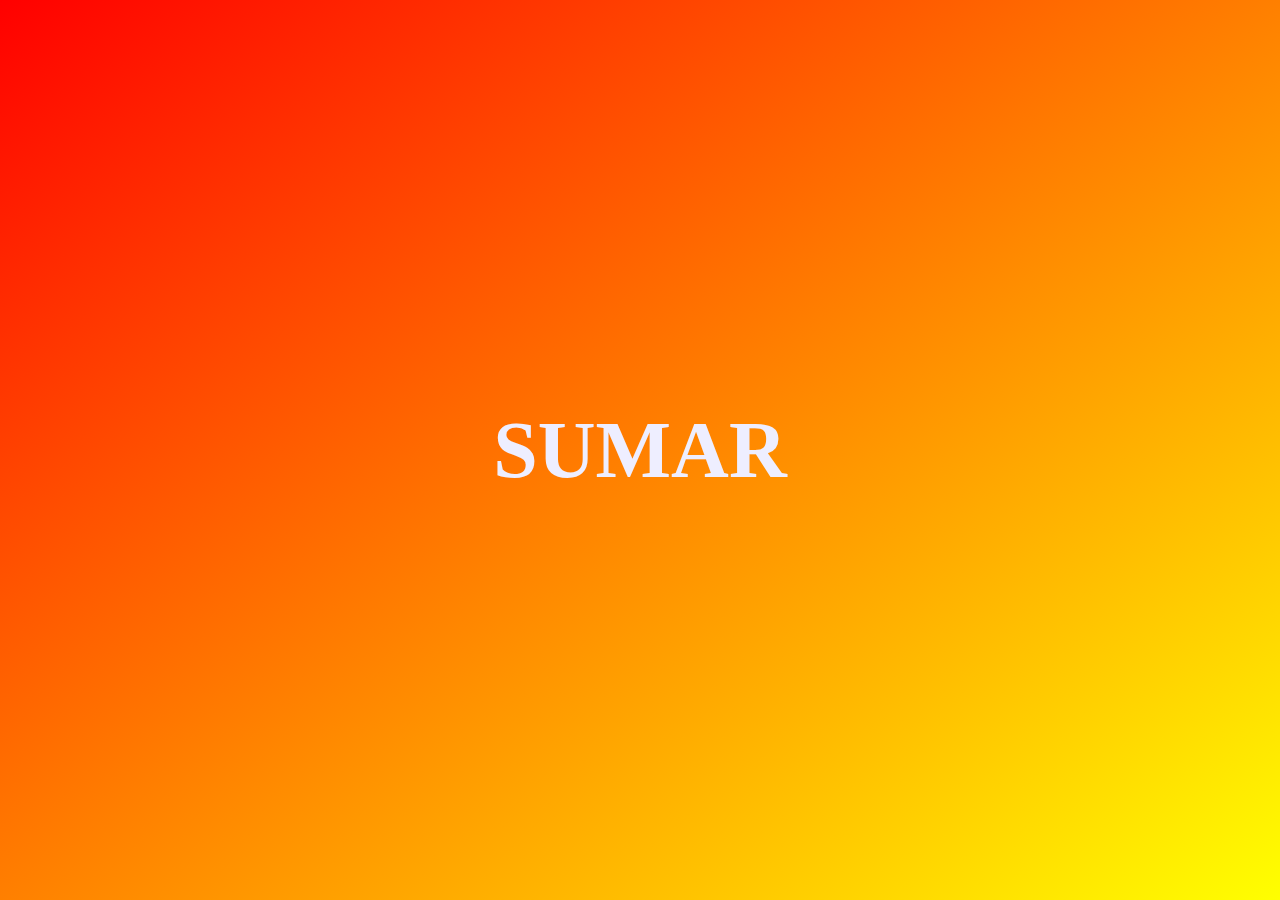
<file: litaval/index.html>
<!DOCTYPE html>
<html>
<head>
	<meta charset="utf-8">
	<meta name="viewport" content="width=device-width, initial-scale=1.0">
	<title>Litaþema Sumar og vetur</title>
	<link rel="stylesheet" type="text/css" href="sumarstilar.css">
</head>
<body>
	<div class="sumar">
		<h1>SUMAR</h1>
	</div>
	<div class="vetur">
		<h1>VETUR</h1>
	</div>
</body>
</html>
</file>
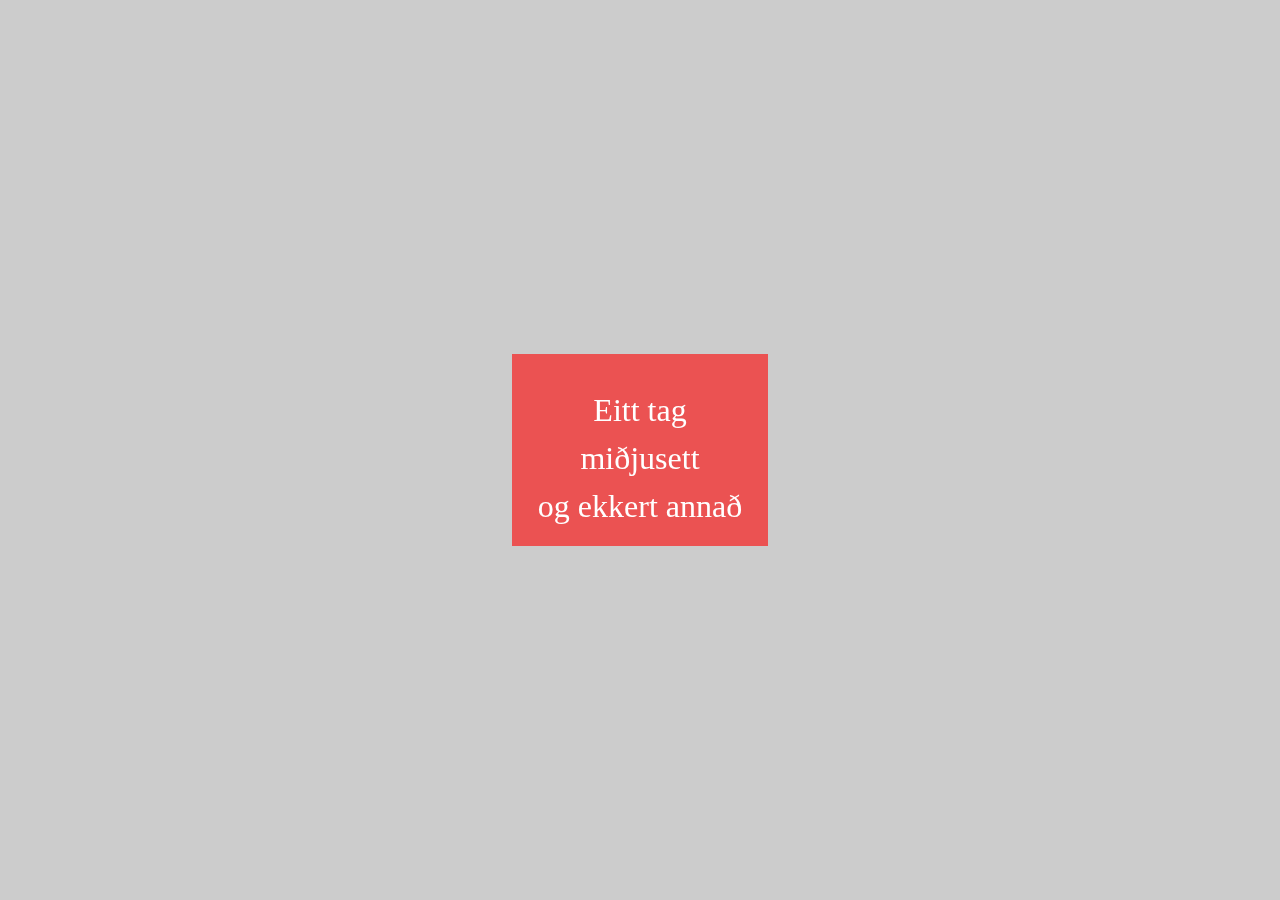
<file: litaval/verkhluti35.html>
<!DOCTYPE html>
<html>
<head>
	<meta charset="utf-8">
	<meta http-equiv="X-UA-Compatible" content="IE=edge,chrome=1"> 
	<meta name="viewport" content="width=device-width, initial-scale=1.0">
	<title>Flex 2 dæmið</title>
	<style type="text/css">
		* { box-sizing: border-box; }
		body {
			margin:0;
			padding: 0;
		}
		.container {
		  	position: fixed;
  			width: 100%;
  			height: 100%;
		  	margin: 0;
		  	padding: 0;
		  	background-color: rgba(0,0,0, .2);
		  
			display: flex; 
			justify-content: center;
			align-items: center;
			align-content: center;
		}
		.container a {
			text-decoration: none;
			color: white;
		}
		.box {
		  padding: 1em 0;
		  width: 8em;
		  height: 6em;
		  line-height: 1.5em;
		  color: white;
		  font-weight: normal;
		  font-size: 2em;
		  text-align: center;
		  
		  background-color: rgba(255,0,0, .6);
		}
		.box a {
			display: block;
			text-decoration: none;
		}
	</style>
</head>
<body>
	<div class="container">
		<a href="../">
	  		<div class="box">	  			
	  			Eitt tag<br>miðjusett <br>og ekkert annað
	  		</div>
  		</a>
  	</div>
</body>
</html>
</file>
<file: litaval/sumarstilar.css>
body {
	margin:0;
}
.sumar {
   background: red; /* For browsers that do not support gradients */
   background: -webkit-linear-gradient(bottom right, red, yellow); /*prefix for Safari 5.1 to 6.0 */
   background: -o-linear-gradient(bottom right, red, yellow); /* For Opera 11.1 to 12.0 */
   background: -moz-linear-gradient(bottom right, red, yellow); /* For Firefox 3.6 to 15 */

   	background: linear-gradient(to bottom right, red, yellow); /* Standard syntax (must be last) */
	position: fixed;
	width: 100%;
	height: 100%;
  	margin: 0;
  	padding: 0;
  
	display: flex; 
	justify-content: center;
	align-items: center;
	align-content: center;



}
.sumar h1 {

	font-size: 5em;
	color: #eeeeff;
	

}


.vetur {
	display: none;
	/*Settu eigin stíla hér fyrir vetur litaþema*/
}
.vetur h1 {
	font-size: 5em;
	color: #ffa;
}
</file>
